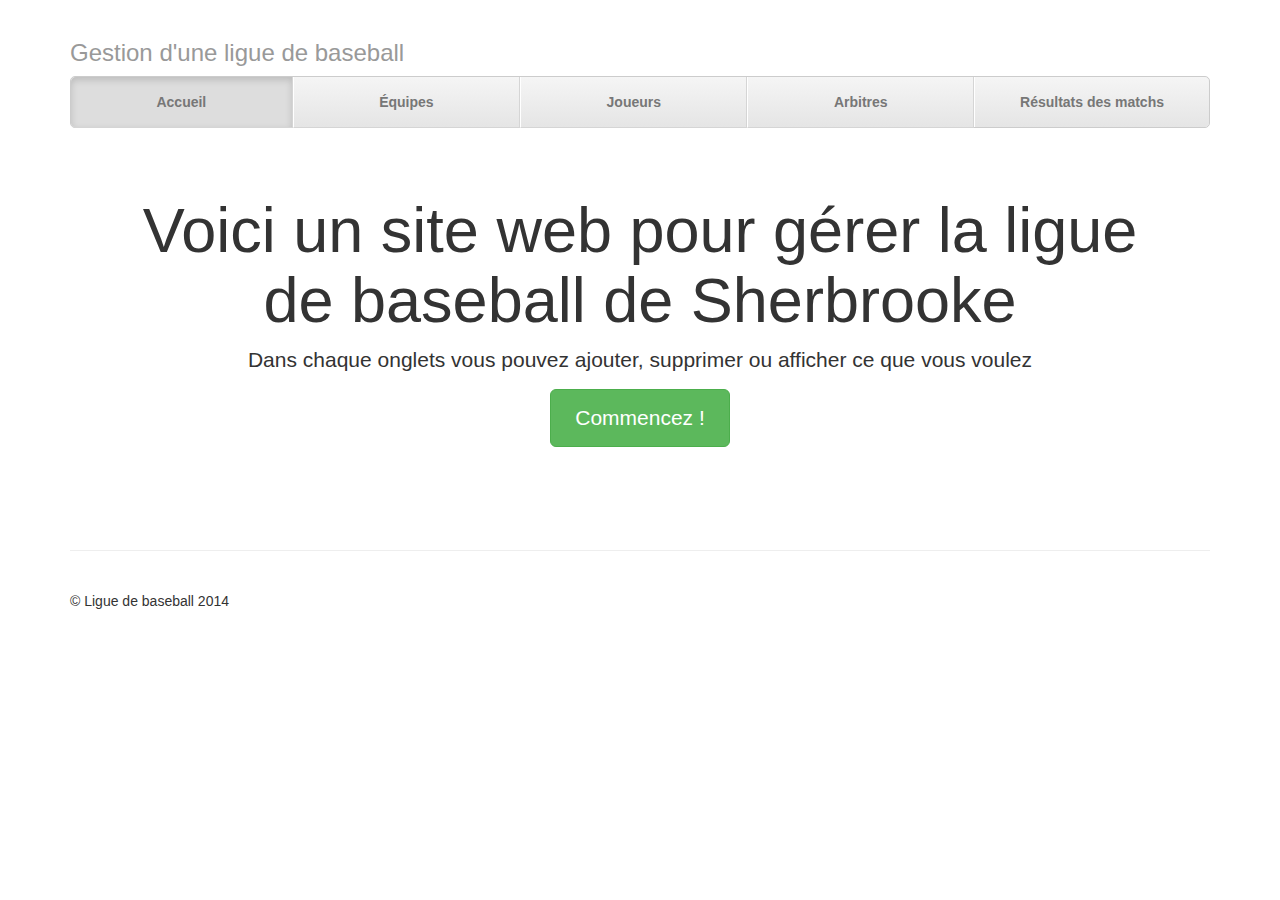
<file: test/index.html>
<!DOCTYPE html>
<html lang="en">
  <head>
    <meta charset="utf-8">
    <meta http-equiv="X-UA-Compatible" content="IE=edge">
    <meta name="viewport" content="width=device-width, initial-scale=1">
    <meta name="description" content="">
    <meta name="author" content="">
    <link rel="shortcut icon" href="../../assets/ico/favicon.ico">

    <title>Tp5 ift287</title>

    <!-- Bootstrap core CSS -->
    <link href="dist/css/bootstrap.min.css" rel="stylesheet">

    <!-- Custom styles for this template -->
    <link href="style.css" rel="stylesheet">

        <!-- HTML5 shim and Respond.js IE8 support of HTML5 elements and media queries -->
    <!--[if lt IE 9]>
      <script src="https://oss.maxcdn.com/libs/html5shiv/3.7.0/html5shiv.js"></script>
      <script src="https://oss.maxcdn.com/libs/respond.js/1.4.2/respond.min.js"></script>
    <![endif]-->
  </head>

  <body>

    <div class="container">

      <div class="masthead">
        <h3 class="text-muted">Gestion d'une ligue de baseball</h3>
        <ul class="nav nav-justified">
          <li class="active"><a href="index.html">Accueil</a></li>
          <li><a href="equipe.html">Équipes</a></li>
          <li><a href="joueur.html">Joueurs</a></li>
          <li><a href="arbitre.html">Arbitres</a></li>
          <li><a href="match.html">Résultats des matchs</a></li>
        </ul>

      <!-- Jumbotron -->
      <div class="jumbotron">
        <h1>Voici un site web pour gérer la ligue de baseball de Sherbrooke</h1>
        <p class="lead">Dans chaque onglets vous pouvez ajouter, supprimer ou afficher ce que vous voulez</p>
        <p><a class="btn btn-lg btn-success" href="#" role="button">Commencez !</a></p>
      </div>
 
      <!-- Example row of columns -->
<!--      <div class="row">
        <div class="col-lg-4">
          <h2>Safari bug warning!</h2>
          <p class="text-danger">As of v7.0.1, Safari exhibits a bug in which resizing your browser horizontally causes rendering errors in the justified nav that are cleared upon refreshing.</p>
          <p>Donec id elit non mi porta gravida at eget metus. Fusce dapibus, tellus ac cursus commodo, tortor mauris condimentum nibh, ut fermentum massa justo sit amet risus. Etiam porta sem malesuada magna mollis euismod. Donec sed odio dui. </p>
          <p><a class="btn btn-primary" href="#" role="button">View details &raquo;</a></p>
        </div>
        <div class="col-lg-4">
          <h2>Heading</h2>
          <p>Donec id elit non mi porta gravida at eget metus. Fusce dapibus, tellus ac cursus commodo, tortor mauris condimentum nibh, ut fermentum massa justo sit amet risus. Etiam porta sem malesuada magna mollis euismod. Donec sed odio dui. </p>
          <p><a class="btn btn-primary" href="#" role="button">View details &raquo;</a></p>
       </div>
        <div class="col-lg-4">
          <h2>Heading</h2>
          <p>Donec sed odio dui. Cras justo odio, dapibus ac facilisis in, egestas eget quam. Vestibulum id ligula porta felis euismod semper. Fusce dapibus, tellus ac cursus commodo, tortor mauris condimentum nibh, ut fermentum massa.</p>
          <p><a class="btn btn-primary" href="#" role="button">View details &raquo;</a></p>
        </div>
      </div>
-->
      <!-- Site footer -->
      <div class="footer">
        <p>&copy; Ligue de baseball 2014</p>
      </div>

    </div> <!-- /container -->


    <!-- Bootstrap core JavaScript
    ================================================== -->
    <!-- Placed at the end of the document so the pages load faster -->
  </body>
</html>
</file>
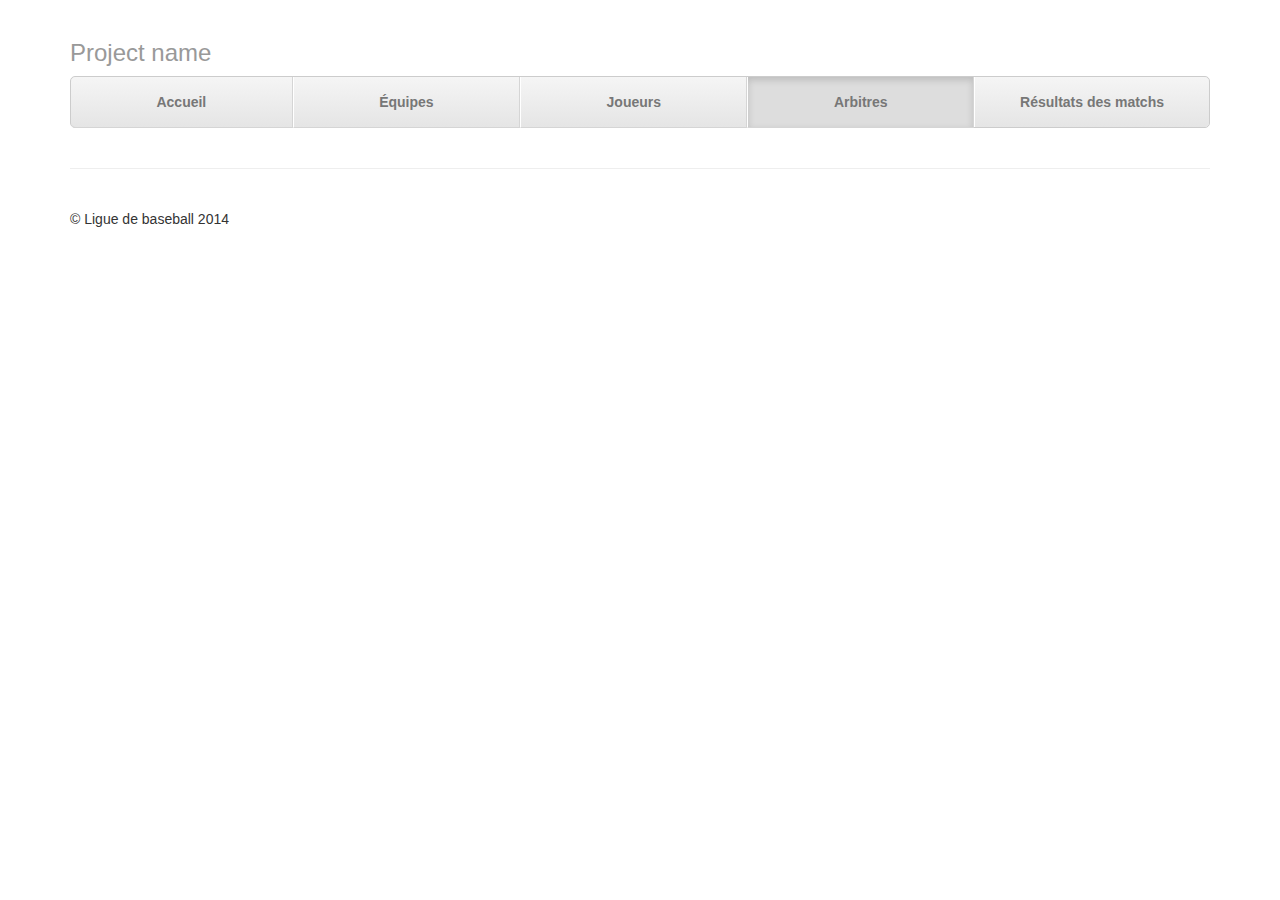
<file: test/arbitre.html>
<!DOCTYPE html>
<html lang="en">
  <head>
    <meta charset="utf-8">
    <meta http-equiv="X-UA-Compatible" content="IE=edge">
    <meta name="viewport" content="width=device-width, initial-scale=1">
    <meta name="description" content="">
    <meta name="author" content="">
    <link rel="shortcut icon" href="../../assets/ico/favicon.ico">

    <title>Justified Nav Template for Bootstrap</title>

    <!-- Bootstrap core CSS -->
    <link href="dist/css/bootstrap.min.css" rel="stylesheet">

    <!-- Custom styles for this template -->
    <link href="style.css" rel="stylesheet">

        <!-- HTML5 shim and Respond.js IE8 support of HTML5 elements and media queries -->
    <!--[if lt IE 9]>
      <script src="https://oss.maxcdn.com/libs/html5shiv/3.7.0/html5shiv.js"></script>
      <script src="https://oss.maxcdn.com/libs/respond.js/1.4.2/respond.min.js"></script>
    <![endif]-->
  </head>

  <body>

    <div class="container">

      <div class="masthead">
        <h3 class="text-muted">Project name</h3>
        <ul class="nav nav-justified">
          <li><a href="index.html">Accueil</a></li>
          <li><a href="equipe.html">Équipes</a></li>
          <li><a href="joueur.html">Joueurs</a></li>
          <li class="active"><a href="arbitre.html">Arbitres</a></li>
          <li><a href="match.html">Résultats des matchs</a></li>
        </ul>

      <!-- Site footer -->
      <div class="footer">
        <p>&copy; Ligue de baseball 2014</p>
      </div>

    </div> <!-- /container -->


    <!-- Bootstrap core JavaScript
    ================================================== -->
    <!-- Placed at the end of the document so the pages load faster -->
  </body>
</html>
</file>
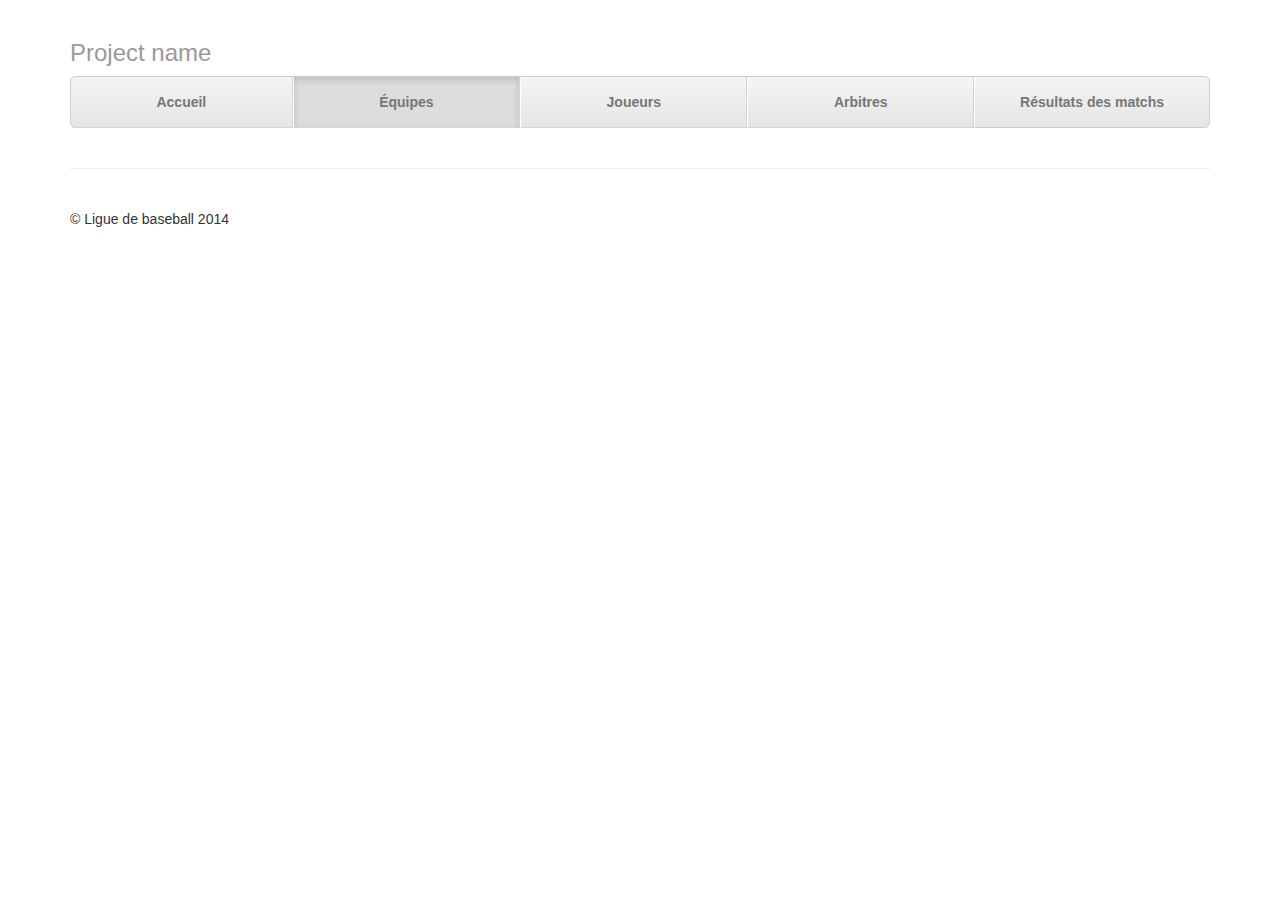
<file: test/equipe.html>
<!DOCTYPE html>
<html lang="en">
  <head>
    <meta charset="utf-8">
    <meta http-equiv="X-UA-Compatible" content="IE=edge">
    <meta name="viewport" content="width=device-width, initial-scale=1">
    <meta name="description" content="">
    <meta name="author" content="">
    <link rel="shortcut icon" href="../../assets/ico/favicon.ico">

    <title>Tp5 ift287</title>

    <!-- Bootstrap core CSS -->
    <link href="dist/css/bootstrap.min.css" rel="stylesheet">

    <!-- Custom styles for this template -->
    <link href="style.css" rel="stylesheet">

        <!-- HTML5 shim and Respond.js IE8 support of HTML5 elements and media queries -->
    <!--[if lt IE 9]>
      <script src="https://oss.maxcdn.com/libs/html5shiv/3.7.0/html5shiv.js"></script>
      <script src="https://oss.maxcdn.com/libs/respond.js/1.4.2/respond.min.js"></script>
    <![endif]-->
  </head>

  <body>

    <div class="container">

      <div class="masthead">
        <h3 class="text-muted">Project name</h3>
        <ul class="nav nav-justified">
          <li><a href="index.html">Accueil</a></li>
          <li class="active"><a href="equipe.html">Équipes</a></li>
          <li><a href="joueur.html">Joueurs</a></li>
          <li><a href="arbitre.html">Arbitres</a></li>
          <li><a href="match.html">Résultats des matchs</a></li>
        </ul>

      <!-- Site footer -->
      <div class="footer">
        <p>&copy; Ligue de baseball 2014</p>
      </div>

    </div> <!-- /container -->


    <!-- Bootstrap core JavaScript
    ================================================== -->
    <!-- Placed at the end of the document so the pages load faster -->
  </body>
</html>
</file>
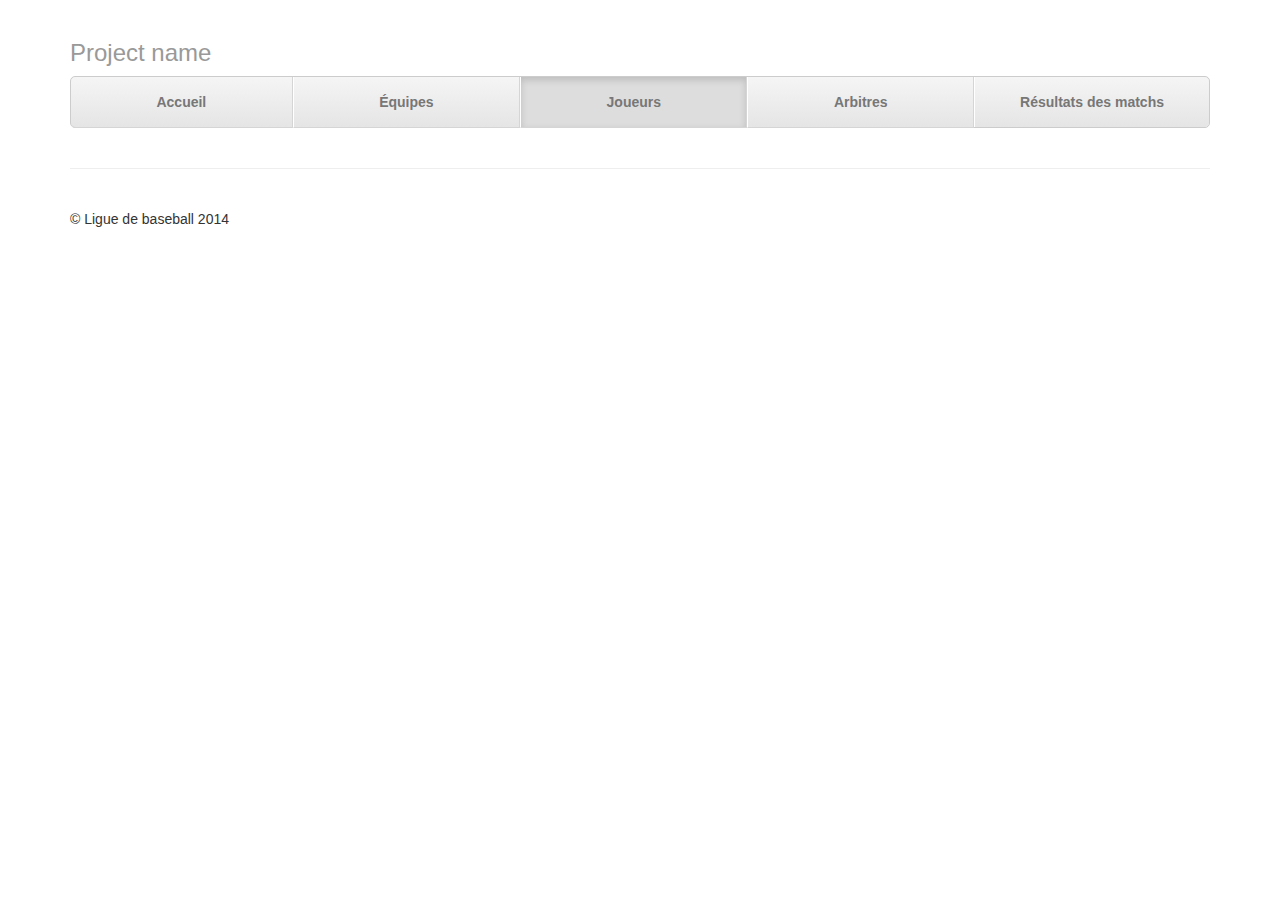
<file: test/joueur.html>
<!DOCTYPE html>
<html lang="en">
  <head>
    <meta charset="utf-8">
    <meta http-equiv="X-UA-Compatible" content="IE=edge">
    <meta name="viewport" content="width=device-width, initial-scale=1">
    <meta name="description" content="">
    <meta name="author" content="">
    <link rel="shortcut icon" href="../../assets/ico/favicon.ico">

    <title>Tp5 ift287</title>

    <!-- Bootstrap core CSS -->
    <link href="dist/css/bootstrap.min.css" rel="stylesheet">

    <!-- Custom styles for this template -->
    <link href="style.css" rel="stylesheet">

        <!-- HTML5 shim and Respond.js IE8 support of HTML5 elements and media queries -->
    <!--[if lt IE 9]>
      <script src="https://oss.maxcdn.com/libs/html5shiv/3.7.0/html5shiv.js"></script>
      <script src="https://oss.maxcdn.com/libs/respond.js/1.4.2/respond.min.js"></script>
    <![endif]-->
  </head>

  <body>

    <div class="container">

      <div class="masthead">
        <h3 class="text-muted">Project name</h3>
        <ul class="nav nav-justified">
          <li><a href="index.html">Accueil</a></li>
          <li><a href="equipe.html">Équipes</a></li>
          <li class="active"><a href="joueur.html">Joueurs</a></li>
          <li><a href="arbitre.html">Arbitres</a></li>
          <li><a href="match.html">Résultats des matchs</a></li>
        </ul>

      <!-- Site footer -->
      <div class="footer">
        <p>&copy; Ligue de baseball 2014</p>
      </div>

    </div> <!-- /container -->


    <!-- Bootstrap core JavaScript
    ================================================== -->
    <!-- Placed at the end of the document so the pages load faster -->
  </body>
</html>
</file>
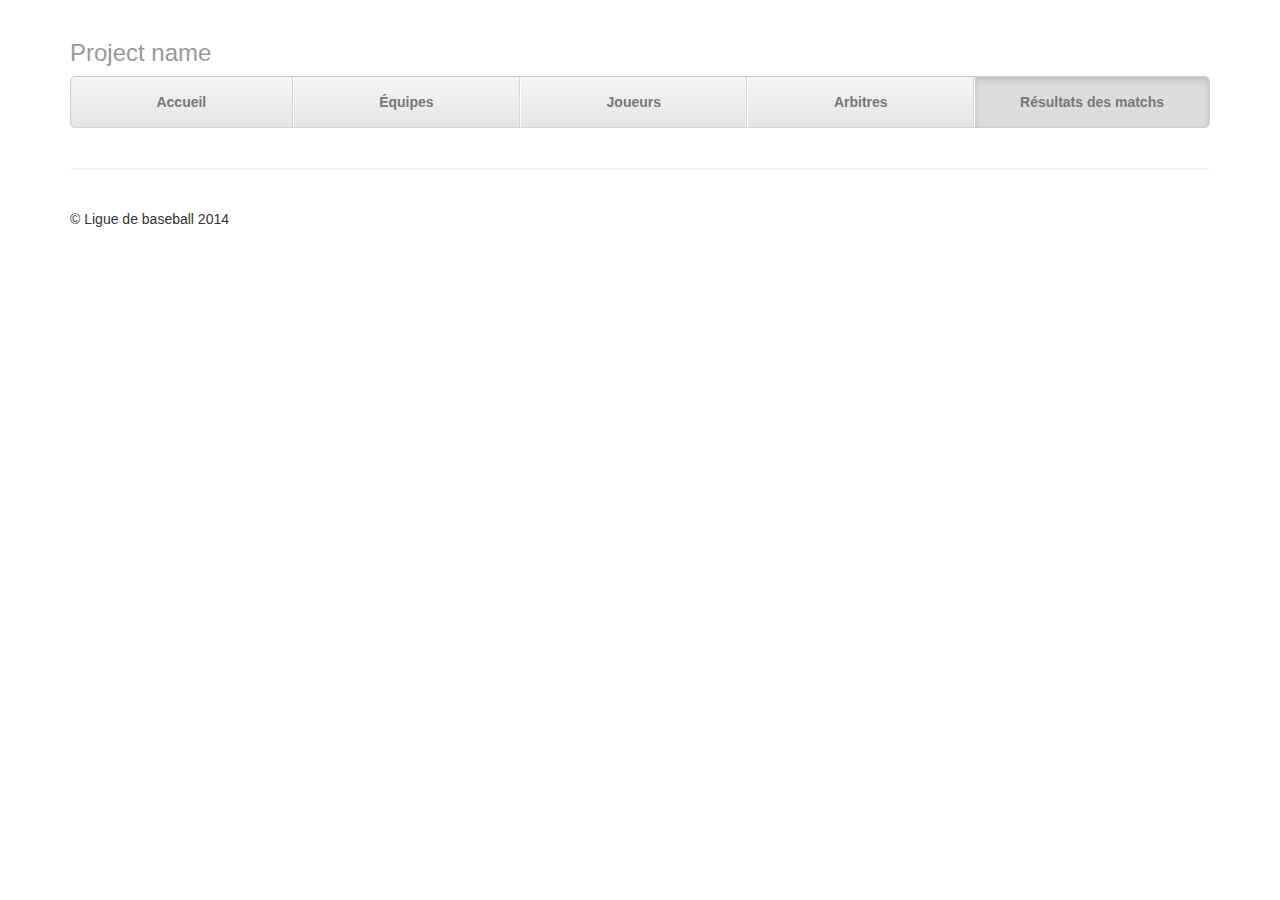
<file: test/match.html>
<!DOCTYPE html>
<html lang="en">
  <head>
    <meta charset="utf-8">
    <meta http-equiv="X-UA-Compatible" content="IE=edge">
    <meta name="viewport" content="width=device-width, initial-scale=1">
    <meta name="description" content="">
    <meta name="author" content="">
    <link rel="shortcut icon" href="../../assets/ico/favicon.ico">

    <title>Tp5 ift287</title>

    <!-- Bootstrap core CSS -->
    <link href="dist/css/bootstrap.min.css" rel="stylesheet">

    <!-- Custom styles for this template -->
    <link href="style.css" rel="stylesheet">

        <!-- HTML5 shim and Respond.js IE8 support of HTML5 elements and media queries -->
    <!--[if lt IE 9]>
      <script src="https://oss.maxcdn.com/libs/html5shiv/3.7.0/html5shiv.js"></script>
      <script src="https://oss.maxcdn.com/libs/respond.js/1.4.2/respond.min.js"></script>
    <![endif]-->
  </head>

  <body>

    <div class="container">

      <div class="masthead">
        <h3 class="text-muted">Project name</h3>
        <ul class="nav nav-justified">
          <li><a href="index.html">Accueil</a></li>
          <li><a href="equipe.html">Équipes</a></li>
          <li><a href="joueur.html">Joueurs</a></li>
          <li><a href="arbitre.html">Arbitres</a></li>
          <li class="active"><a href="match.html">Résultats des matchs</a></li>
        </ul>





      <!-- Site footer -->
      <div class="footer">
        <p>&copy; Ligue de baseball 2014</p>
      </div>

    </div> <!-- /container -->
  </body>
</html>
</file>
<file: test/style.css>
body {
  padding-top: 20px;
}

.footer {
  padding-top: 40px;
  padding-bottom: 40px;
  margin-top: 40px;
  border-top: 1px solid #eee;
}

/* Main marketing message and sign up button */
.jumbotron {
  text-align: center;
  background-color: transparent;
}
.jumbotron .btn {
  padding: 14px 24px;
  font-size: 21px;
}

/* Customize the nav-justified links to be fill the entire space of the .navbar */

.nav-justified {
  background-color: #eee;
  border: 1px solid #ccc;
  border-radius: 5px;
}
.nav-justified > li > a {
  padding-top: 15px;
  padding-bottom: 15px;
  margin-bottom: 0;
  font-weight: bold;
  color: #777;
  text-align: center;
  background-color: #e5e5e5; /* Old browsers */
  background-image:    -moz-linear-gradient(top, #f5f5f5 0%, #e5e5e5 100%); /* FF3.6+ */
  background-image: -webkit-gradient(linear, left top, left bottom, color-stop(0%,#f5f5f5), color-stop(100%,#e5e5e5)); /* Chrome,Safari4+ */
  background-image: -webkit-linear-gradient(top, #f5f5f5 0%,#e5e5e5 100%); /* Chrome 10+,Safari 5.1+ */
  background-image:      -o-linear-gradient(top, #f5f5f5 0%,#e5e5e5 100%); /* Opera 11.10+ */
  background-image:         linear-gradient(top, #f5f5f5 0%,#e5e5e5 100%); /* W3C */
  filter: progid:DXImageTransform.Microsoft.gradient( startColorstr='#f5f5f5', endColorstr='#e5e5e5',GradientType=0 ); /* IE6-9 */
  background-repeat: repeat-x; /* Repeat the gradient */
  border-bottom: 1px solid #d5d5d5;
}
.nav-justified > .active > a,
.nav-justified > .active > a:hover,
.nav-justified > .active > a:focus {
  background-color: #ddd;
  background-image: none;
  box-shadow: inset 0 3px 7px rgba(0,0,0,.15);
}
.nav-justified > li:first-child > a {
  border-radius: 5px 5px 0 0;
}
.nav-justified > li:last-child > a {
  border-bottom: 0;
  border-radius: 0 0 5px 5px;
}

@media (min-width: 768px) {
  .nav-justified {
    max-height: 52px;
  }
  .nav-justified > li > a {
    border-right: 1px solid #d5d5d5;
    border-left: 1px solid #fff;
  }
  .nav-justified > li:first-child > a {
    border-left: 0;
    border-radius: 5px 0 0 5px;
  }
  .nav-justified > li:last-child > a {
    border-right: 0;
    border-radius: 0 5px 5px 0;
  }
}

/* Responsive: Portrait tablets and up */
@media screen and (min-width: 768px) {
  /* Remove the padding we set earlier */
  .masthead,
  .marketing,
  .footer {
    padding-right: 0;
    padding-left: 0;
  }
}
</file>
